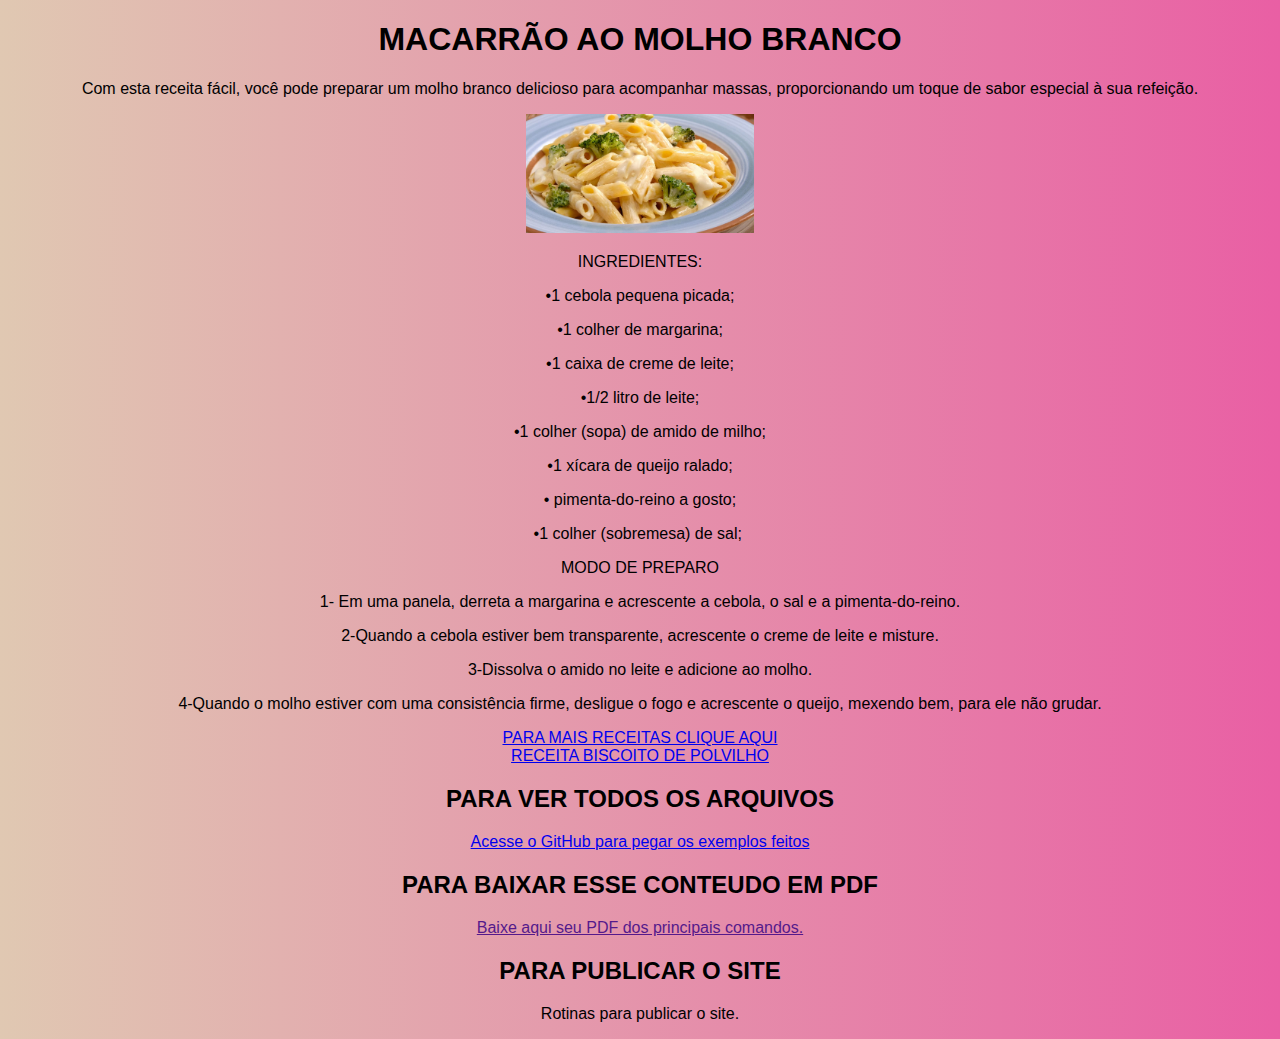
<file: index.html>
<!DOCTYPE html>
<html lang="pt-br">
<head>
  <meta charset="UTF-8">
  <meta name="viewport" content="width=device-width, initial-scale=1.0">
  <link rel="stylesheet" href="style.css">
</head>
<body>

  <center>

<h1>MACARRÃO AO MOLHO BRANCO</h1>

    
    <p> Com esta receita fácil, você pode preparar um molho branco delicioso para acompanhar massas, proporcionando um toque de sabor especial à sua refeição.</p>
    
  <img src="renata-imagem-receitas-macarrao-com-molho-branco-e-brocolis-share.jpg" alt="macarrão" width= 18% height= 18%>


    
   <p> INGREDIENTES:</p>
        
        <p>•1 cebola pequena picada;</p>
        <p>•1 colher de margarina;</p>
        <p>•1 caixa de creme de leite;</p>
        <p>•1/2 litro de leite; </p>
        <P>•1 colher (sopa) de amido de milho; </P>
        <p>•1 xícara de queijo ralado; </p>
        <p>• pimenta-do-reino a gosto; </p>
        <p>•1 colher (sobremesa) de sal; </p>

  <p> MODO DE PREPARO</p>

<p> 1- Em uma panela, derreta a margarina e acrescente a cebola, o sal e a pimenta-do-reino.</p>
<p> 2-Quando a cebola estiver bem transparente, acrescente o creme de leite e misture.</p>
<p> 3-Dissolva o amido no leite e adicione ao molho.</p>
<p> 4-Quando o molho estiver com uma consistência firme, desligue o fogo e acrescente o queijo, mexendo bem, para ele não grudar.</p>



<li> <a href="https://www.tudogostoso.com.br" target="blank"> PARA MAIS RECEITAS CLIQUE AQUI </a> </li>


<li><a href="polvilho.html" target="blank"> RECEITA BISCOITO DE POLVILHO </a></li>
</ol>
<h2> PARA VER TODOS OS ARQUIVOS</h2>
<a href="https://github.com/ferrodriguesz13/24" target="_blank">Acesse o GitHub para pegar os exemplos feitos</a>

<h2> PARA BAIXAR ESSE CONTEUDO EM PDF</h2>
<a href="" target="_blank"  download="COINI.pdf" type="aplication/pdf">
    Baixe aqui seu PDF dos principais comandos.
</a>
 <h2> PARA PUBLICAR O SITE</h2>

<p> Rotinas para publicar o site.</p>

</center>
</body>
</html>
</file>
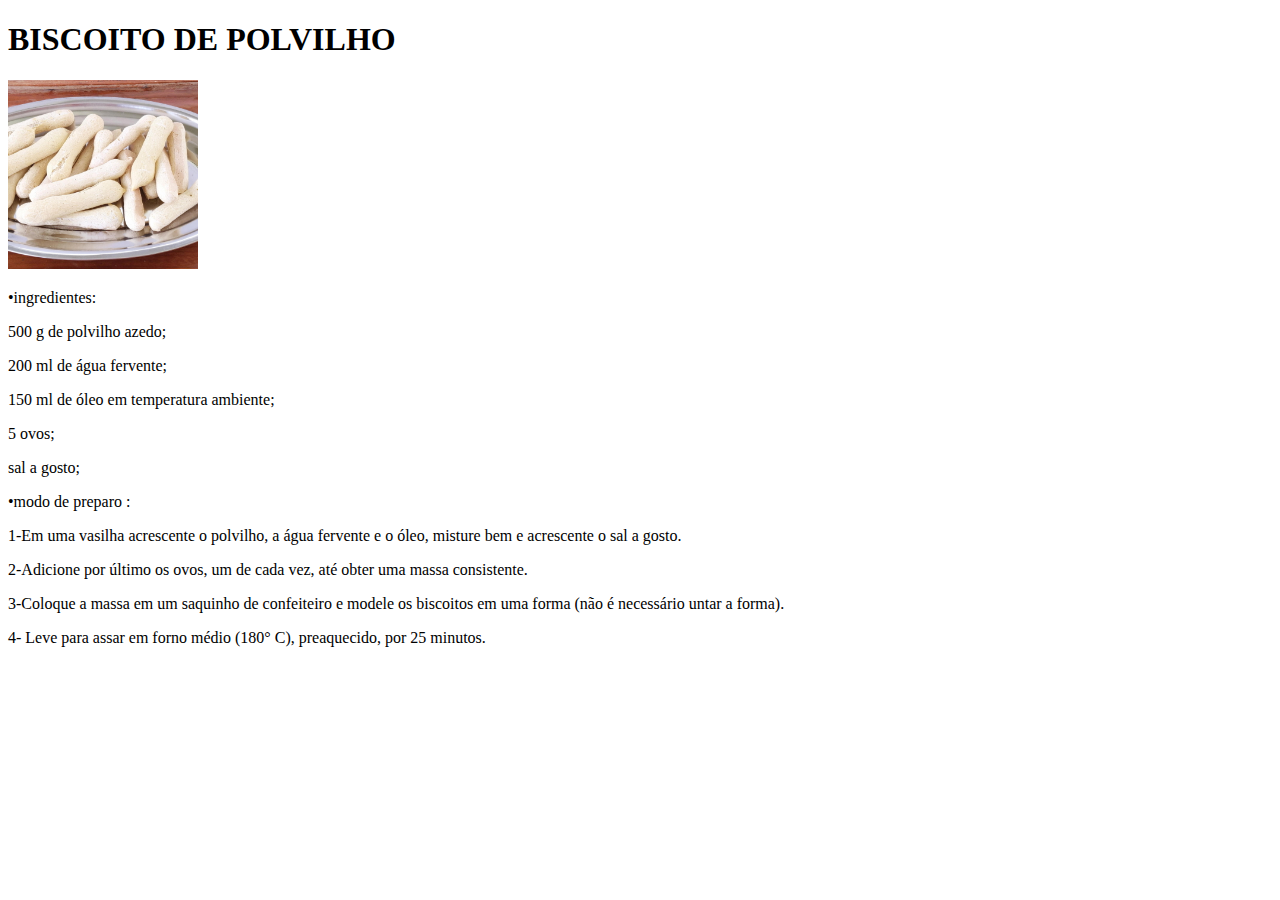
<file: polvilho.html>
<!DOCTYPE html>
<html lang="en">
<head>
    <meta charset="UTF-8">
    <meta name="viewport" content="width=device-width, initial-scale=1.0">
    <title>Document</title>
</head>
<body>
    <h1> BISCOITO DE POLVILHO</h1>

<img src="11023690=s1280-c.jpg" alt="foto biscoito" width= 15% height= 15%>
    
        <p>•ingredientes:</p>
            <p>500 g de polvilho azedo;</p>
            <p>200 ml de água fervente;</p>
            <p>150 ml de óleo em temperatura ambiente;</p>
           <p>5 ovos;</p>
<p>sal a gosto;</p>
    
    <p>•modo de preparo :</p>
    <p>1-Em uma vasilha acrescente o polvilho, a água fervente e o óleo, misture bem e acrescente o sal a gosto.</p>       
    <P>2-Adicione por último os ovos, um de cada vez, até obter uma massa consistente.</P>
        <p>3-Coloque a massa em um saquinho de confeiteiro e modele os biscoitos em uma forma (não é necessário untar a forma).</p>
        <p>4- Leve para assar em forno médio (180° C), preaquecido, por 25 minutos.</p>
    
</ol>
   
    </ol>
    
</body>
</html>
</file>
<file: style.css>
body
{
    background-image: linear-gradient(270deg, rgb(233, 95, 164), rgb(224, 200, 178));
    color: rgb(0, 0, 0);
    font-size: 12pt;
    font-family: 'Lucida Sans', 'Lucida Sans Regular', 'Lucida Grande', 'Lucida Sans Unicode', Geneva, Verdana, sans-serif
    
}

img{
    justify-content: center;
</file>
